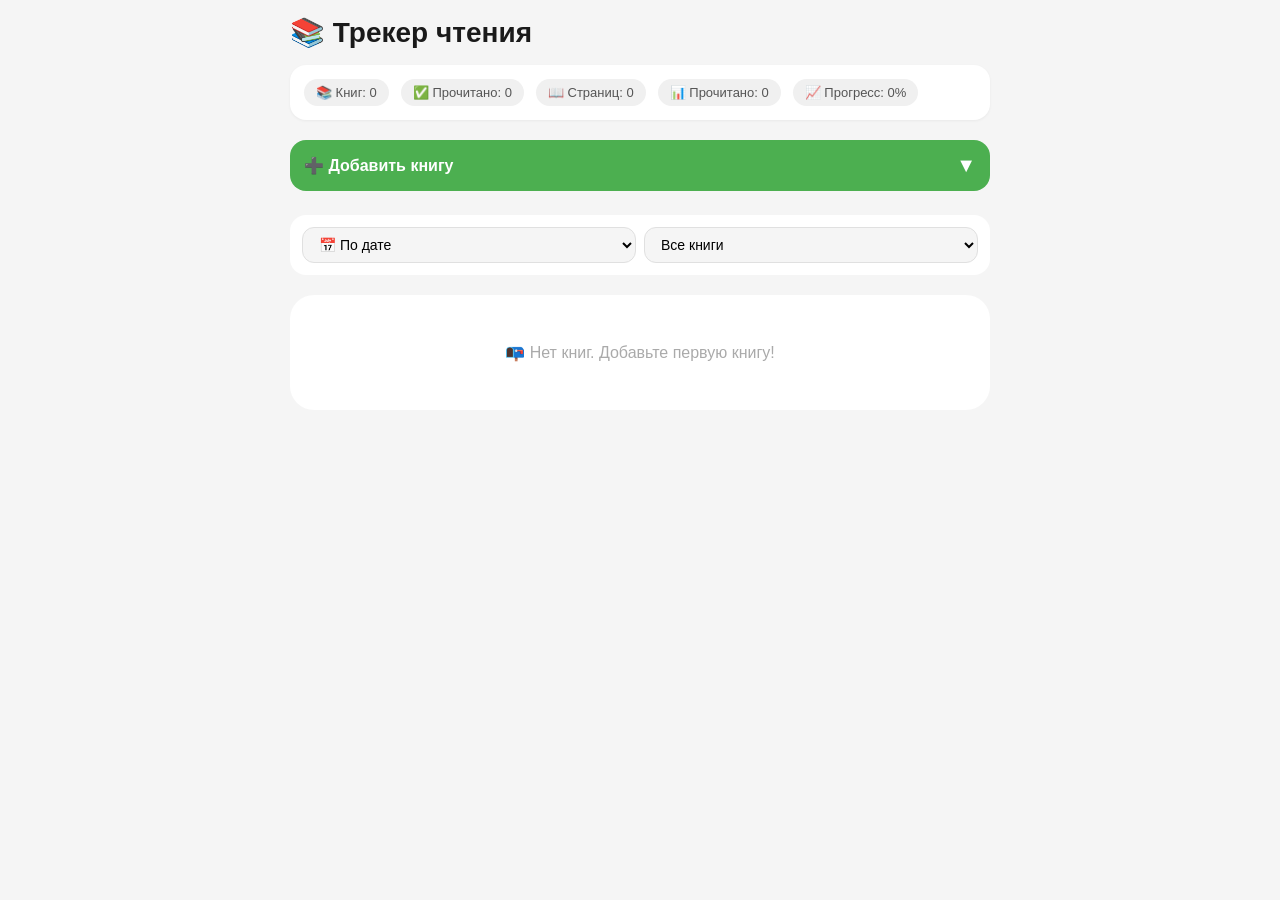
<file: index.html>
<!DOCTYPE html>
<html lang="ru">
<head>
<meta charset="UTF-8">
<meta name="viewport" content="width=device-width, initial-scale=1.0, viewport-fit=cover">
<meta name="apple-mobile-web-app-capable" content="yes">
<meta name="apple-mobile-web-app-status-bar-style" content="black-translucent">
<meta name="apple-mobile-web-app-title" content="Трекер чтения">
<meta name="theme-color" content="#4CAF50">

<!-- Иконка для iOS (используйте вашу иконку 512x512) -->
<link rel="manifest" href="manifest.json">
<link rel="apple-touch-icon" href="apple-touch-icon.png">

<title>Трекер чтения</title>

<style>
* {
    margin: 0;
    padding: 0;
    box-sizing: border-box;
}

body {
    font-family: -apple-system, BlinkMacSystemFont, 'Segoe UI', Helvetica, Arial, sans-serif;
    background: #f5f5f5;
    padding: 16px;
    padding-bottom: 32px;
}

.container {
    max-width: 700px;
    margin: 0 auto;
}

h2 {
    font-size: 28px;
    margin-bottom: 16px;
    color: #1a1a1a;
}

.stats {
    background: white;
    padding: 14px;
    border-radius: 16px;
    margin-bottom: 20px;
    display: flex;
    flex-wrap: wrap;
    gap: 12px;
    font-size: 13px;
    font-weight: 500;
    color: #555;
    box-shadow: 0 1px 3px rgba(0,0,0,0.05);
}

.stat-item {
    background: #f0f0f0;
    padding: 6px 12px;
    border-radius: 20px;
}

/* Сворачиваемая форма */
.form-wrapper {
    margin-bottom: 24px;
}

.form-toggle-btn {
    width: 100%;
    background: #4CAF50;
    color: white;
    padding: 14px;
    border-radius: 16px;
    font-size: 16px;
    font-weight: 600;
    display: flex;
    justify-content: space-between;
    align-items: center;
    cursor: pointer;
    transition: all 0.2s;
}

.form-toggle-btn .arrow {
    font-size: 20px;
    transition: transform 0.2s;
}

.form-toggle-btn.open .arrow {
    transform: rotate(180deg);
}

.form-card {
    background: white;
    border-radius: 20px;
    padding: 20px;
    margin-top: 8px;
    box-shadow: 0 2px 8px rgba(0,0,0,0.04);
    display: none;
}

.form-card.open {
    display: block;
    animation: slideDown 0.2s ease;
}

@keyframes slideDown {
    from {
        opacity: 0;
        transform: translateY(-10px);
    }
    to {
        opacity: 1;
        transform: translateY(0);
    }
}

.form-card h3 {
    font-size: 18px;
    margin-bottom: 16px;
    color: #333;
}

input, select, button {
    width: 100%;
    padding: 12px;
    margin-bottom: 12px;
    border: 1px solid #e0e0e0;
    border-radius: 12px;
    font-size: 15px;
    font-family: inherit;
    background: white;
}

input:focus, select:focus {
    outline: none;
    border-color: #4CAF50;
}

button {
    background: #4CAF50;
    color: white;
    border: none;
    font-weight: 600;
    cursor: pointer;
    transition: opacity 0.2s;
    margin-bottom: 0;
}

button:active {
    opacity: 0.7;
}

.controls {
    display: flex;
    flex-direction: row;
    flex-wrap: wrap;
    gap: 8px;
    margin-bottom: 20px;
    background: white;
    padding: 12px;
    border-radius: 16px;
    align-items: center;
}

.controls label {
    font-size: 13px;
    color: #666;
    margin-right: 0;
}

.controls select {
    flex: 1;
    min-width: 110px;
    width: auto;
    margin-bottom: 0;
    padding: 8px 12px;
    background: #f5f5f5;
    font-size: 14px;
}

/* Для очень маленьких экранов (iPhone SE, 5, 5s) */
@media (max-width: 380px) {
    .controls {
        flex-direction: column;
        align-items: stretch;
    }
    .controls select {
        width: 100%;
    }
}

/* Карточка книги (горизонтальная) */
.book-card {
    background: white;
    border-radius: 16px;
    margin-bottom: 12px;
    padding: 12px;
    display: flex;
    gap: 14px;
    box-shadow: 0 1px 3px rgba(0,0,0,0.08);
}

.book-cover {
    flex-shrink: 0;
    width: 80px;
    height: 120px;
    border-radius: 10px;
    overflow: hidden;
    background: #e8e8e8;
    display: flex;
    align-items: center;
    justify-content: center;
    box-shadow: 0 2px 6px rgba(0,0,0,0.1);
}

.book-cover img {
    width: 100%;
    height: 100%;
    object-fit: cover;
}

.book-cover .no-cover {
    font-size: 36px;
}

.book-info {
    flex: 1;
    display: flex;
    flex-direction: column;
    gap: 6px;
}

.book-title {
    font-size: 17px;
    font-weight: 600;
    color: #1a1a1a;
    line-height: 1.3;
}

.book-author {
    font-size: 13px;
    color: #777;
}

.book-meta {
    font-size: 12px;
    color: #999;
    display: flex;
    gap: 12px;
    flex-wrap: wrap;
    align-items: center;
}

.book-status {
    display: inline-block;
    padding: 2px 10px;
    background: #e8f5e9;
    color: #2e7d32;
    border-radius: 20px;
    font-size: 11px;
    font-weight: 500;
}

.book-status.done {
    background: #e3f2fd;
    color: #1565c0;
}

.progress-section {
    margin: 8px 0 4px;
}

.progress-bar-bg {
    height: 6px;
    background: #e8e8e8;
    border-radius: 10px;
    overflow: hidden;
    margin: 6px 0;
}

.progress-bar-fill {
    height: 6px;
    background: #4CAF50;
    border-radius: 10px;
    width: 0%;
}

.progress-stats {
    font-size: 12px;
    color: #555;
    display: flex;
    justify-content: space-between;
    align-items: center;
}

.pages-input {
    display: flex;
    align-items: center;
    gap: 8px;
    margin-top: 6px;
}

.pages-input label {
    font-size: 11px;
    color: #888;
}

.pages-input input {
    width: 70px;
    padding: 6px 8px;
    margin: 0;
    text-align: center;
    font-size: 13px;
    border-radius: 8px;
}

.book-actions {
    display: flex;
    gap: 8px;
    margin-top: 8px;
}

.book-actions button {
    flex: 1;
    padding: 8px;
    font-size: 12px;
    border-radius: 10px;
    background: #f0f0f0;
    color: #333;
    font-weight: normal;
}

.book-actions button:first-child {
    background: #4CAF50;
    color: white;
}

.book-actions button:last-child {
    background: #ffebee;
    color: #c62828;
}

.empty-state {
    text-align: center;
    padding: 48px 20px;
    background: white;
    border-radius: 24px;
    color: #aaa;
}

/* Тёмная тема */
@media (prefers-color-scheme: dark) {
    body {
        background: #121212;
    }
    h2, .form-card h3 {
        color: #eee;
    }
    .form-card, .book-card, .stats, .controls {
        background: #1e1e1e;
    }
    input, select {
        background: #2a2a2a;
        border-color: #3a3a3a;
        color: white;
    }
    .book-title {
        color: #eee;
    }
    .progress-stats, .book-author, .book-meta {
        color: #aaa;
    }
    .book-actions button {
        background: #2a2a2a;
        color: #ddd;
    }
    .stat-item {
        background: #2a2a2a;
        color: #ccc;
    }
    .form-toggle-btn {
        background: #2e7d32;
    }
}
</style>
</head>

<body>
<div class="container">
    <h2>📚 Трекер чтения</h2>

    <div class="stats" id="stats"></div>

    <!-- Сворачиваемая форма -->
    <div class="form-wrapper">
        <div class="form-toggle-btn" id="toggleFormBtn">
            <span>➕ Добавить книгу</span>
            <span class="arrow">▼</span>
        </div>
        <div class="form-card" id="formCard">
            <h3 id="formTitle">Новая книга</h3>
            <input type="text" id="title" placeholder="Название книги">
            <input type="text" id="author" placeholder="Автор">
            <input type="number" id="totalPages" placeholder="Всего страниц">
            <input type="number" id="pagesPerDay" placeholder="Страниц в день">
            <input type="file" id="image" accept="image/*">
            <button id="saveBtn">Добавить</button>
        </div>
    </div>

    <div class="controls">
        <select id="sort" onchange="render()">
            <option value="date">📅 По дате</option>
            <option value="progress">📈 По прогрессу</option>
            <option value="title">🔤 По названию</option>
        </select>
        <select id="filter" onchange="render()">
            <option value="all">Все книги</option>
            <option value="reading">📖 Читаю</option>
            <option value="done">✅ Прочитано</option>
        </select>
    </div>

    <div id="books"></div>
</div>

<script>
let books = JSON.parse(localStorage.getItem('books')) || [];
let editId = null;

// Управление сворачиванием формы
const toggleBtn = document.getElementById('toggleFormBtn');
const formCard = document.getElementById('formCard');

function toggleForm(open) {
    if (open === undefined) {
        formCard.classList.toggle('open');
        toggleBtn.classList.toggle('open');
    } else if (open) {
        formCard.classList.add('open');
        toggleBtn.classList.add('open');
    } else {
        formCard.classList.remove('open');
        toggleBtn.classList.remove('open');
    }
}

toggleBtn.addEventListener('click', () => toggleForm());

function saveToLocal() {
    localStorage.setItem('books', JSON.stringify(books));
}

function getCurrentDate() {
    return new Date().toISOString().split('T')[0];
}

function formatDate(dateStr) {
    if (!dateStr) return '';
    let d = new Date(dateStr);
    if (isNaN(d.getTime())) return dateStr;
    return `${d.getDate().toString().padStart(2,'0')}.${(d.getMonth()+1).toString().padStart(2,'0')}.${d.getFullYear()}`;
}

function saveBook() {
    const title = document.getElementById('title').value.trim();
    const author = document.getElementById('author').value.trim();
    const totalPages = parseInt(document.getElementById('totalPages').value);
    const pagesPerDay = parseInt(document.getElementById('pagesPerDay').value);
    const file = document.getElementById('image').files[0];

    if (!title || !author || !totalPages || !pagesPerDay) {
        alert("Заполните все поля");
        return;
    }
    if (totalPages <= 0 || pagesPerDay <= 0) {
        alert("Страниц должно быть больше 0");
        return;
    }

    const handleSave = (imageData) => {
        if (editId) {
            const book = books.find(b => b.id === editId);
            if (book) {
                book.title = title;
                book.author = author;
                book.totalPages = totalPages;
                book.pagesPerDay = pagesPerDay;
                if (imageData) book.image = imageData;
            }
        } else {
            books.push({
                id: Date.now(),
                title,
                author,
                totalPages,
                pagesPerDay,
                readPages: 0,
                date: getCurrentDate(),
                image: imageData || ""
            });
        }

        editId = null;
        document.getElementById('saveBtn').innerText = "Добавить";
        document.getElementById('formTitle').innerHTML = "Новая книга";
        clearForm();
        saveToLocal();
        render();
        toggleForm(false);
    };

    if (file) {
        if (file.size > 5 * 1024 * 1024) {
            alert("Изображение не больше 5MB");
            return;
        }
        const reader = new FileReader();
        reader.onload = e => handleSave(e.target.result);
        reader.readAsDataURL(file);
    } else {
        handleSave(null);
    }
}

function clearForm() {
    document.getElementById('title').value = '';
    document.getElementById('author').value = '';
    document.getElementById('totalPages').value = '';
    document.getElementById('pagesPerDay').value = '';
    document.getElementById('image').value = '';
}

function editBook(id) {
    const book = books.find(b => b.id === id);
    if (!book) return;

    document.getElementById('title').value = book.title;
    document.getElementById('author').value = book.author;
    document.getElementById('totalPages').value = book.totalPages;
    document.getElementById('pagesPerDay').value = book.pagesPerDay;

    editId = id;
    document.getElementById('saveBtn').innerText = "Сохранить";
    document.getElementById('formTitle').innerHTML = "✏️ Редактирование";
    
    toggleForm(true);
    window.scrollTo({ top: 0, behavior: 'smooth' });
}

function updatePages(id, value) {
    const book = books.find(b => b.id === id);
    if (!book) return;
    let newVal = parseInt(value);
    if (isNaN(newVal)) newVal = 0;
    book.readPages = Math.min(Math.max(0, newVal), book.totalPages);
    saveToLocal();
    render();
}

function deleteBook(id) {
    if (confirm("Удалить книгу?")) {
        books = books.filter(b => b.id !== id);
        saveToLocal();
        render();
    }
}

function render() {
    const container = document.getElementById('books');
    const statsDiv = document.getElementById('stats');

    let list = [...books];

    const filter = document.getElementById('filter').value;
    if (filter === 'reading') list = list.filter(b => b.readPages < b.totalPages);
    if (filter === 'done') list = list.filter(b => b.readPages >= b.totalPages);

    const sort = document.getElementById('sort').value;
    if (sort === 'progress') {
        list.sort((a,b) => (b.readPages/b.totalPages) - (a.readPages/a.totalPages));
    } else if (sort === 'title') {
        list.sort((a,b) => a.title.localeCompare(b.title));
    } else if (sort === 'date') {
        list.sort((a,b) => new Date(b.date) - new Date(a.date));
    }

    let totalBooks = books.length;
    let totalPages = 0, totalRead = 0, completed = 0;
    books.forEach(b => {
        totalPages += b.totalPages;
        totalRead += b.readPages;
        if (b.readPages >= b.totalPages) completed++;
    });
    const totalPercent = totalPages ? ((totalRead / totalPages) * 100).toFixed(1) : 0;

    statsDiv.innerHTML = `
        <div class="stat-item">📚 Книг: ${totalBooks}</div>
        <div class="stat-item">✅ Прочитано: ${completed}</div>
        <div class="stat-item">📖 Страниц: ${totalPages}</div>
        <div class="stat-item">📊 Прочитано: ${totalRead}</div>
        <div class="stat-item">📈 Прогресс: ${totalPercent}%</div>
    `;

    if (list.length === 0) {
        container.innerHTML = `<div class="empty-state">📭 Нет книг. Добавьте первую книгу!</div>`;
        return;
    }

    container.innerHTML = list.map(book => {
        const percent = ((book.readPages / book.totalPages) * 100).toFixed(1);
        const remaining = book.totalPages - book.readPages;
        const daysTotal = Math.ceil(book.totalPages / book.pagesPerDay);
        const daysLeft = Math.ceil(remaining / book.pagesPerDay);
        const daysPassed = daysTotal - daysLeft;
        const status = book.readPages >= book.totalPages ? "Прочитано" : "Читаю";
        const statusClass = book.readPages >= book.totalPages ? "done" : "";

        return `
        <div class="book-card">
            <div class="book-cover">
                ${book.image ? `<img src="${book.image}" alt="${escapeHtml(book.title)}">` : `<div class="no-cover">📘</div>`}
            </div>
            <div class="book-info">
                <div class="book-title">${escapeHtml(book.title)}</div>
                <div class="book-author">${escapeHtml(book.author)}</div>
                <div class="book-meta">
                    <span>📅 ${formatDate(book.date)}</span>
                    <span class="book-status ${statusClass}">${status}</span>
                </div>
                
                <div class="progress-section">
                    <div class="progress-bar-bg">
                        <div class="progress-bar-fill" style="width: ${percent}%"></div>
                    </div>
                    <div class="progress-stats">
                        <span>📖 ${book.readPages} / ${book.totalPages} стр.</span>
                        <span>${percent}%</span>
                    </div>
                </div>

                <div class="pages-input">
                    <label>📝 Прочитано:</label>
                    <input type="number" 
                           class="progress-input" 
                           data-id="${book.id}" 
                           value="${book.readPages}"
                           min="0" 
                           max="${book.totalPages}"
                           step="1">
                    <span style="font-size: 11px; color: #888;">из ${book.totalPages}</span>
                </div>

                <div class="progress-stats" style="font-size: 11px; margin-top: 4px;">
                    <span>⏱️ Осталось: ${remaining} стр.</span>
                    <span>📅 ${daysPassed} из ${daysTotal} дн.</span>
                </div>
                ${book.readPages < book.totalPages ? `<div style="font-size: 10px; color: #888; margin-top: 2px;">≈ осталось ${daysLeft} дн.</div>` : '<div style="font-size: 10px; color: #4CAF50; margin-top: 2px;">🎉 Книга дочитана!</div>'}

                <div class="book-actions">
                    <button onclick="editBook(${book.id})">✏️ Править</button>
                    <button onclick="deleteBook(${book.id})">🗑️ Удалить</button>
                </div>
            </div>
        </div>
        `;
    }).join('');

    document.querySelectorAll('.progress-input').forEach(input => {
        const id = parseInt(input.dataset.id);
        input.addEventListener('change', (e) => updatePages(id, e.target.value));
    });
}

function escapeHtml(str) {
    if (!str) return '';
    return str.replace(/[&<>]/g, function(m) {
        if (m === '&') return '&amp;';
        if (m === '<') return '&lt;';
        if (m === '>') return '&gt;';
        return m;
    });
}

document.getElementById('saveBtn').addEventListener('click', saveBook);

if ('serviceWorker' in navigator) {
    // Проверяем, что мы не на GitHub Pages (или отключаем SW для простоты)
    const isGitHubPages = window.location.hostname.includes('github.io');
    if (!isGitHubPages) {
        navigator.serviceWorker.register('sw.js').catch(err => console.log('SW error:', err));
    }
}

render();
</script>
</body>
</html>
</file>
